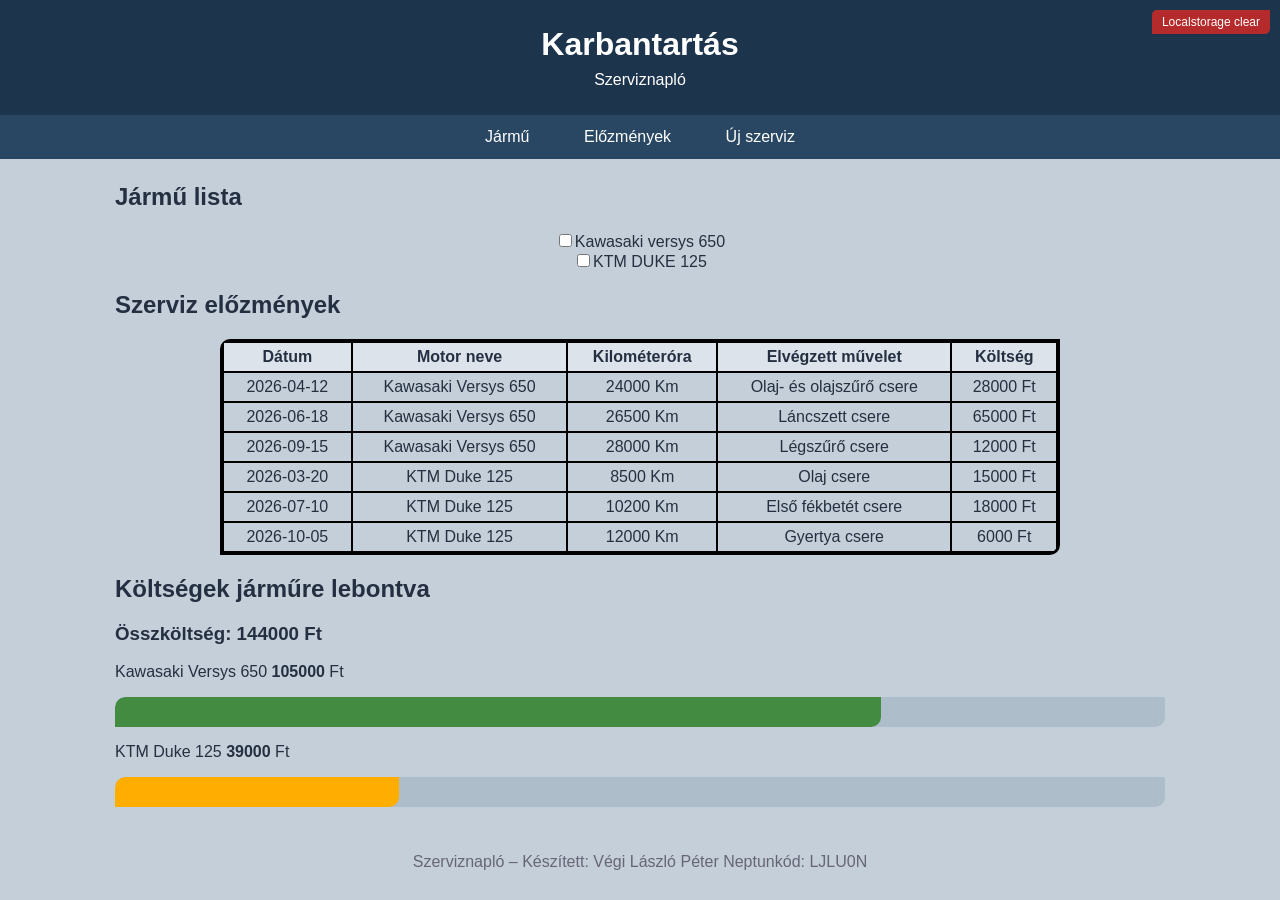
<file: index.html>
<!DOCTYPE html>
<html lang="hu">
<head>
  <meta charset="UTF-8">
  <meta name="viewport" content="width=device-width, initial-scale=1.0">
  <title>Szerviznapló</title>
  <link rel="stylesheet" href="CSS/style.css">
  <script src="JS/fo_script.js" defer></script>
</head>

<body>
  <header>
    <button id="clear_storage" onclick="localStorage.clear();location.reload();"> Localstorage clear </button>
    <h1>Karbantartás</h1>
    <p>Szerviznapló</p>
  </header>

  <nav>
    <a href="#jarmu">Jármű</a>
    <a href="#elozmenyek">Előzmények</a>
    <a href="Oldalak/Szerviz_felvetel.html">Új szerviz</a>
  </nav>

  <main>
    <section id="jarmu">
      <h2>Jármű lista</h2>
        <form name="jarmuvek" id="jarmuvek"></form>
      <div id="motor_kepek">
        <figure id="kawasaki_kep">
            <img src="Kepek/Kawa_1.jpg">
            <figcaption>Kawasaki Versys 650</figcaption>
        </figure>        
      
        <figure id="ktm_kep">
            <img src="Kepek/ktm.jpg">
            <figcaption>KTM Duke 125</figcaption>
        </figure>    
      </div>
    </section>

<section id="elozmenyek">
    <h2>Szerviz előzmények</h2>

    <table>
        <thead>
            <tr>
                <th>Dátum</th>
                <th>Motor neve</th>
                <th>Kilométeróra</th>
                <th>Elvégzett művelet</th>
                <th>Költség</th>
            </tr>
        </thead>

        <tbody id="szerviz_adatok">
        </tbody>
    </table>
</section>

<section>
    <h2>Költségek járműre lebontva</h2>
    <h3>Összköltség: <span id="ossz"></span> Ft</h3>
    <p>Kawasaki Versys 650 <span style="font-weight: bold;" id="kawa_kolt"></span> Ft</p>

    <div class="diagram">
        <div id="kawa_diagram"></div>
    </div>

    <p>KTM Duke 125 <span style="font-weight: bold;" id="ktm_kolt"></span> Ft</p>
    <div class="diagram">
      <div id="ktm_diagram"></div>
    </div>
    
    
</section>

  </main>

  <footer>Szerviznapló – Készített: Végi László Péter Neptunkód: LJLU0N</footer>

</body>

</html>
</file>
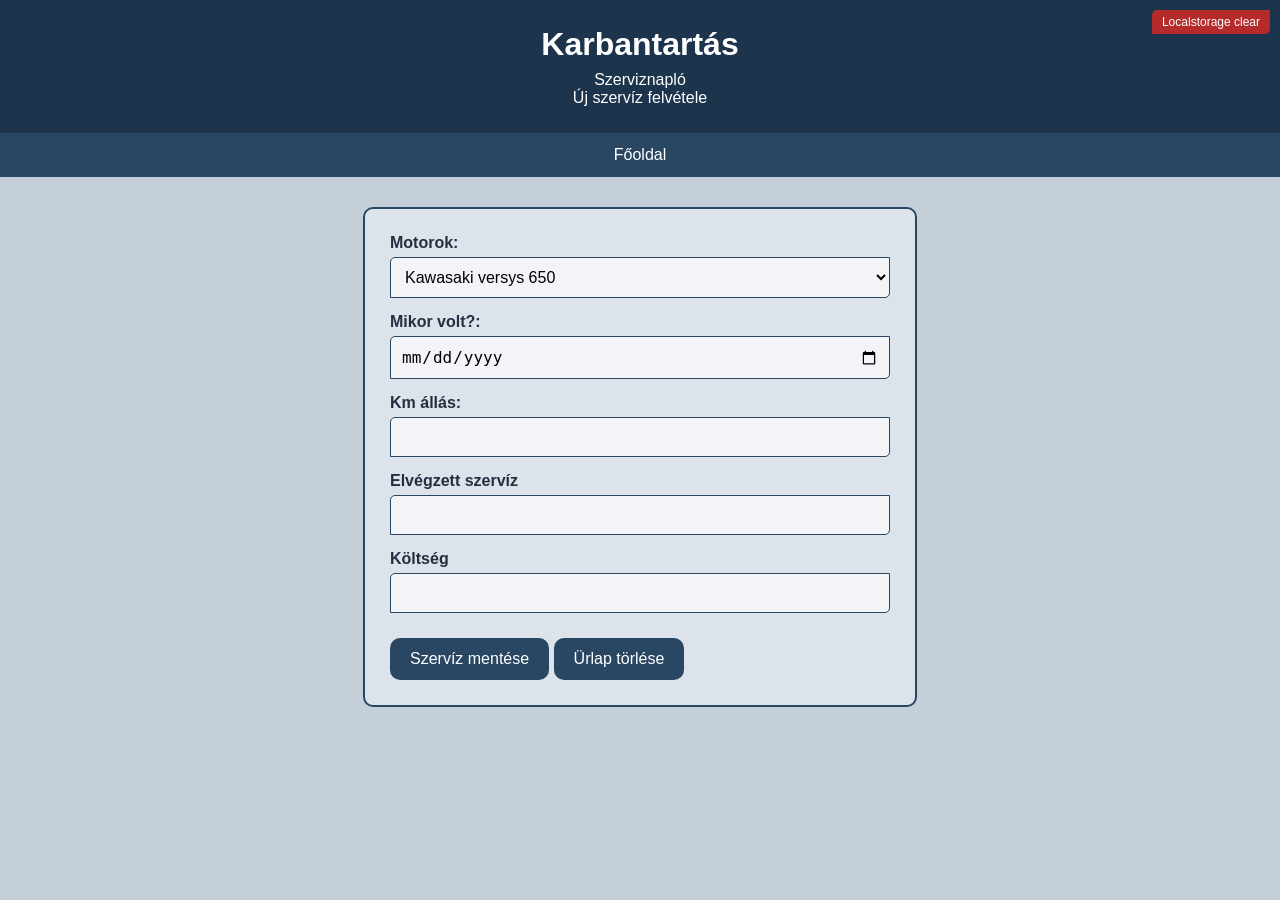
<file: Oldalak/Szerviz_felvetel.html>
<!DOCTYPE html>
<html lang="hu">
<head>
    <meta charset="UTF-8">
    <meta name="viewport" content="width=device-width, initial-scale=1.0">
    <title>Szervíznapló Új szervíz</title>
    <script src="../JS/szerviz.js" defer></script>
    <link rel="stylesheet" href="../CSS/style.css">
</head>
<body>
    <header>
        <button id="clear_storage" onclick="localStorage.clear(); location.reload();"> Localstorage clear </button>
        <h1>Karbantartás</h1>
        <p>Szerviznapló</p>
        <p>Új szervíz felvétele</p>
    </header>
    <nav>
        <a href="../index.html">Főoldal</a>
    </nav>
    <main>
        <form id="szerviz">
            <label for="motorok">Motorok:</label>
            <select name="motorok" id="szerviz_motorok"></select>
            <br/>
            <label for="ideje">Mikor volt?:</label>
            <input type="date" name="ideje" id="ideje">
            <br/>
            <label for="km_allas">Km állás:</label>
            <input type="number" name="km_allas" id="km_allas">
            <br/>
            <label for="szerviz">Elvégzett szervíz</label>
            <input type="text" name="szerviz" id="szerviz_megjegy">
            <br/>
            <label for="koltseg">Költség</label>
            <input type="number" name="koltseg" id="koltseg">
            
            <button type="button" onclick="szerviz_mentes()" >Szervíz mentése</button>
            <button type="reset" >Ürlap törlése</button>

        </form>
    </main>


</body>
</html>
</file>
<file: CSS/style.css>
body {
    margin: 0;
    font-family: Arial, Helvetica, sans-serif;
    background-color: #c5cfd9;
    color: #243041;}

header {
    position: relative;
    background: #1d344d;
    color: white;
    text-align: center;
    padding: 26px 12px;
}

header h1 {
    margin: 0 0 8px;
}

header p {
    margin: 0;
}

nav {
    background: #294763;
    text-align: center;
    padding: 13px;
}

nav a {
    color: white;
    text-decoration: none;
    padding: 10px 25px;

}

nav a:hover {
    text-decoration: underline;
    background-color: #3870a3;
    border-radius: 10px;
}

main {
    max-width: 1050px;
    margin: 24px auto;
    padding: 0 16px;
}


footer {
    text-align: center;
    color: #667;
    padding: 22px;
}

#jarmuvek{
    width: 100%;
    text-align: center;
    
}

#motor_kepek figure {
    display: none;
    margin: 15px;
    text-align: center;
}

#motor_kepek img {
    height: 350px;
    width: auto;
    border-radius: 10px 0;
}

figcaption {
    margin-top: 10px;
    font-weight: bold;
}


table{
    margin: auto;
    width: 80%;
    border: 3px solid black;
    text-align: center;
    border-radius: 10px 0 ;
    border-collapse: separate;
    border-spacing: 0;
}
th{
     background-color: #dce3eb;
}

th, td {
    padding: 5px 10px;
    border: 1px solid black;
}

tbody tr:hover {
    background-color: #dce3eb;
}

.diagram {
    width: 100%;
    height: 30px;
    background-color: #aebdca;
    border-radius: 10px 0;
    overflow: hidden;
}

#kawa_diagram {
    height: 100%;
    background-color: #438b40;
    border-radius: 10px 0;
}

#ktm_diagram {
    height: 100%;
    background-color: #ffae00;
    border-radius: 10px 0;
}

#szerviz{
    width: 80%;
    max-width: 500px;
    margin: 30px auto;
    padding: 25px;
    background-color: #dce3eb;
    border: 2px solid #294763;
    border-radius: 10px ;
}

#szerviz label{
    display: block;
    font-weight: bold;
    margin-bottom: 5px;
}

#szerviz input, select{
    width: 100%;
    padding: 10px;
    margin-bottom: 15px;
    border: 1px solid #294763;
    border-radius: 5px 0;
    background-color: #f2f4f7;
    font-size: 16px;
    box-sizing: border-box;
}

#szerviz button{
    background-color: #294763;
    color: white;
    border: none;
    border-radius: 10px;
    padding: 12px 20px;
    margin-top: 10px;
    font-size: 16px;
    cursor: pointer;
}
#szerviz button:hover{

        background-color: #4c86bd;
}

#clear_storage {
    position: absolute;
    top: 10px;
    right: 10px;
    background-color: #b52b2b;
    color: white;
    border: none;
    border-radius: 5px 0;
    padding: 5px 10px;
    cursor: pointer;
    font-size: 12px;
}

#clear_storage:hover {
    background-color: #e03030;
}
</file>
